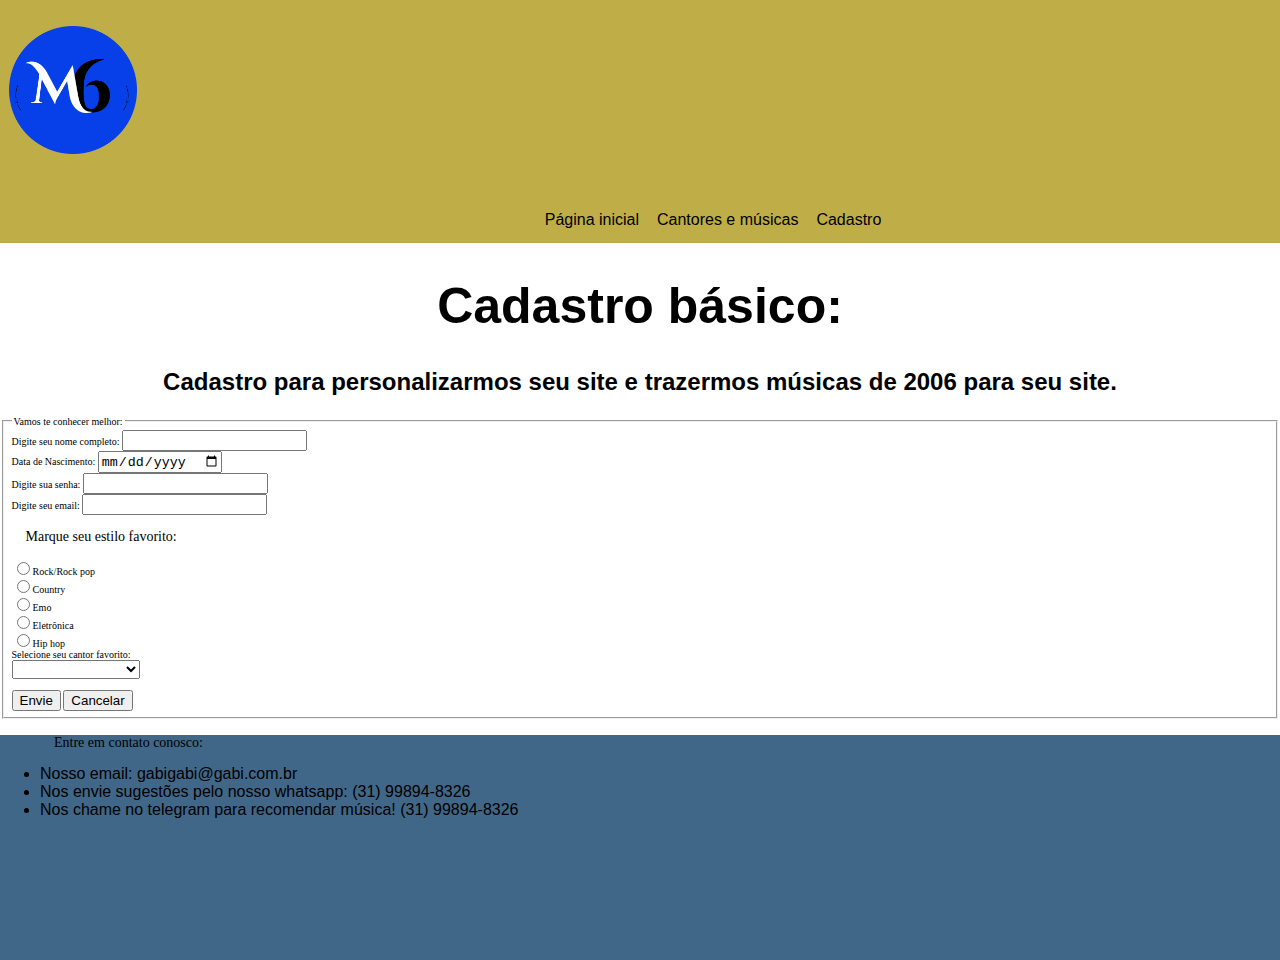
<file: sitede2006/form.html>
<!DOCTYPE html>
<html lang="pt-br">

<head>
    <meta charset="UTF-8">
    <meta name="viewport" content="width=device-width, initial-scale=1.0">
    <title>Cadastro</title>
    <link rel="shortcut icon" href="favicon.ico" type="image/x-icon">
    <link rel="stylesheet" href="style.css">
</head>

<body>
    <header>

        <div id="logoheader">
            <img style="width: 128px; height: 128px;" src="imagens/logotipomusicas2006.png" alt="logotipo do site com um M e um número 6.">
        </div>

        <nav id="idMenu">
            <a href="index.html">Página inicial</a>
            <a href="galeria.html">Cantores e músicas</a>
            <a href="form.html">Cadastro</a>
        </nav>
    </header>

    <main>

        <h1 style="font-size: 50px;">
            Cadastro básico:
        </h1>

        <h2>
            Cadastro para personalizarmos seu site e trazermos músicas de 2006 para seu site.
        </h2>

        <form action="">
            <fieldset>
                <legend>
                    Vamos te conhecer melhor:
                </legend>
                <label for="idNome">Digite seu nome completo:</label>
                <input name="nomeCad" type="text" id="idNome" /><br />
                <label for="idData">Data de Nascimento:</label>
                <input name="dataNasCad" type="date" id="idData" /><br />
                <label for="idSenha">Digite sua senha:</label>
                <input name="senhaCad" type="password" id="idSenha" /><br />
                <label for="idEmail">Digite seu email:</label>
                <input name="emailCad" type="email" id="idEmail" /><br />
                <p>Marque seu estilo favorito:</p>
                <input type="radio" id="idRock" name="estiloM" /><label for="idRock">Rock/Rock pop</label><br />
                <input type="radio" id="idCoun" name="estiloM" /><label for="idCoun">Country</label><br />
                <input type="radio" id="idEmo" name="estiloM" /><label for="idEmo">Emo</label><br />
                <input type="radio" id="idEle" name="estiloM" /><label for="idEle">Eletrônica</label><br />
                <input type="radio" id="idHip" name="estiloM" /><label for="idHip">Hip hop</label><br />
                <label for="idCantor">Selecione seu cantor favorito:</label> <br />
                <select id="idCantor">
                    <option value="nulo"></option>
                    <option value="justin">Justin Timberlake</option>
                    <option value="beyouce">Beyoncé</option>
                    <option value="rihanna">Rihanna</option>
                    <option value="christina">Christina Aguilera</option>
                </select>
                <br />
                <br />
                <input type="submit" value="Envie" />
                <input type="reset" value="Cancelar" />
            </fieldset>
        </form>
    </main>

    <footer>
        <ul>
            <p>
                Entre em contato conosco:
            </p>
            <li>Nosso email: gabigabi@gabi.com.br</li>
            <li>Nos envie sugestões pelo nosso whatsapp: (31) 99894-8326</li>
            <li>Nos chame no telegram para recomendar música! (31) 99894-8326</li>
        </ul>
    </footer>

</body>

</html>
</file>
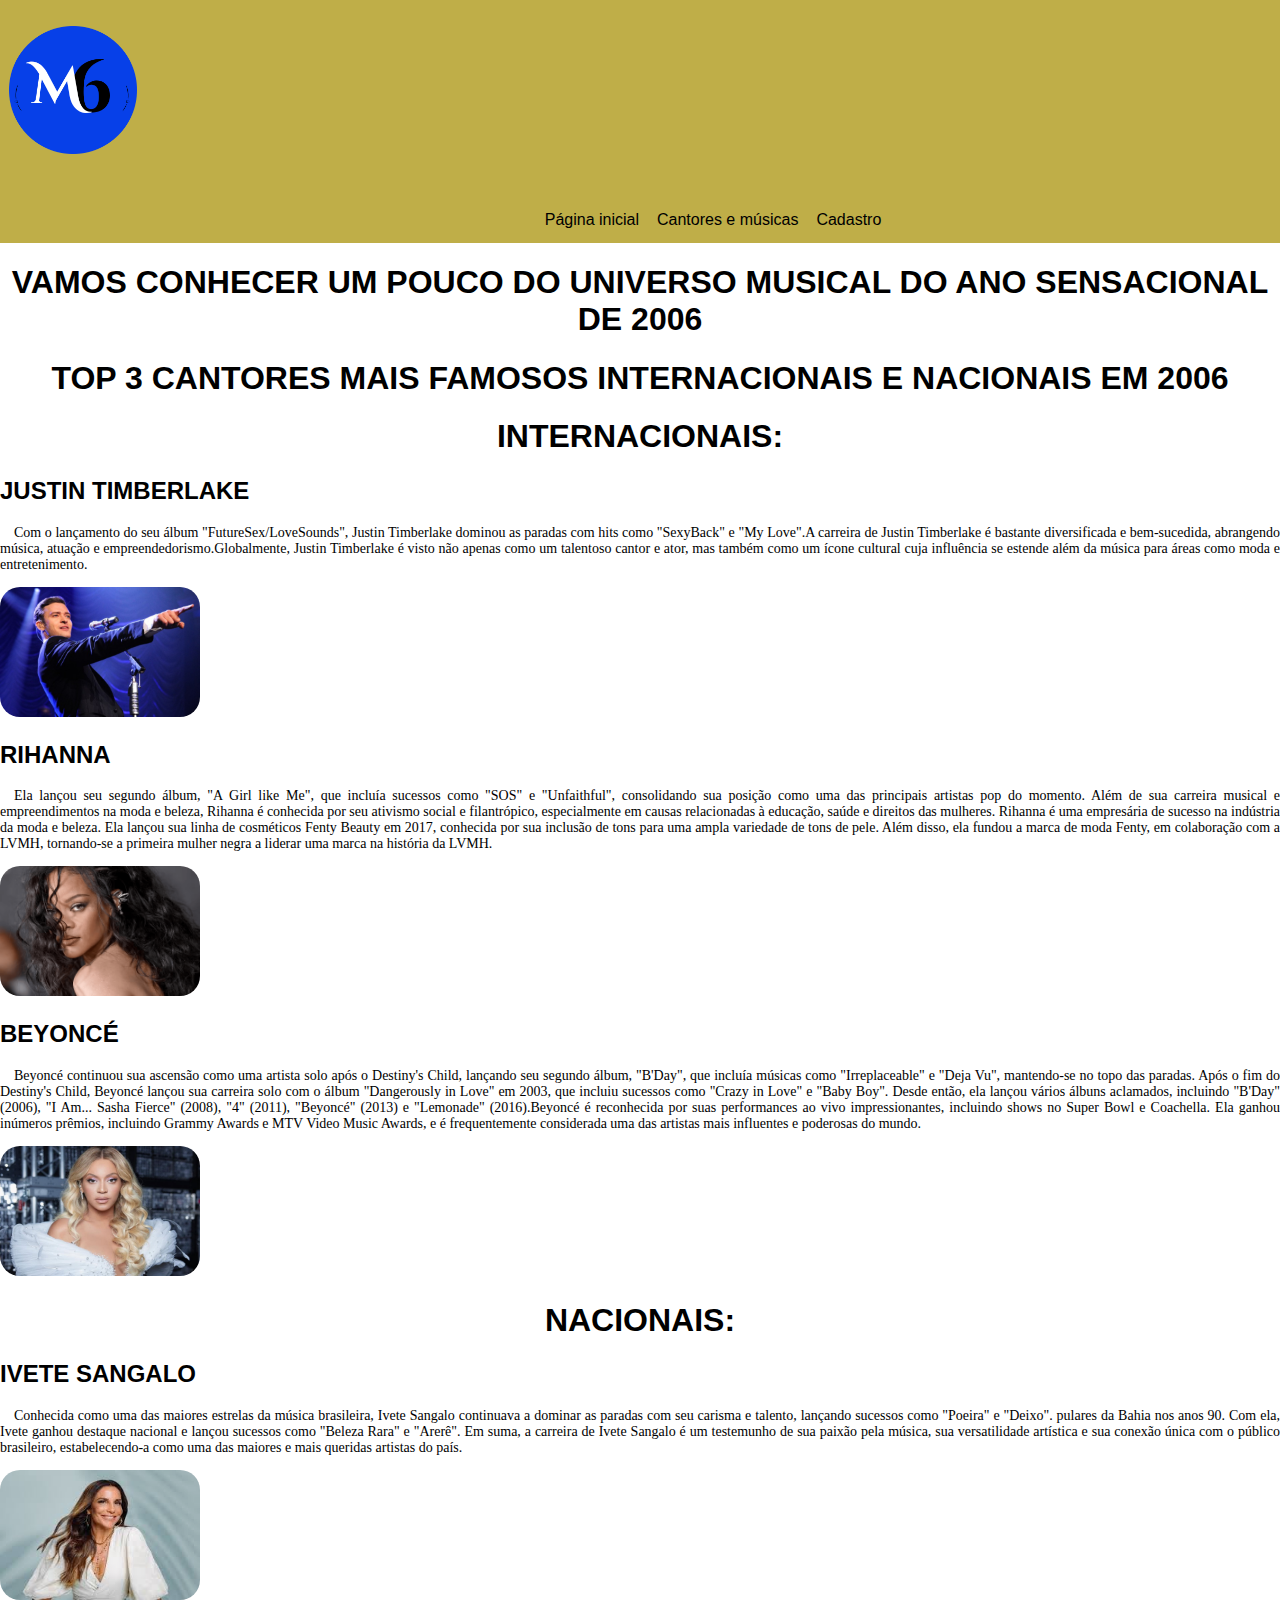
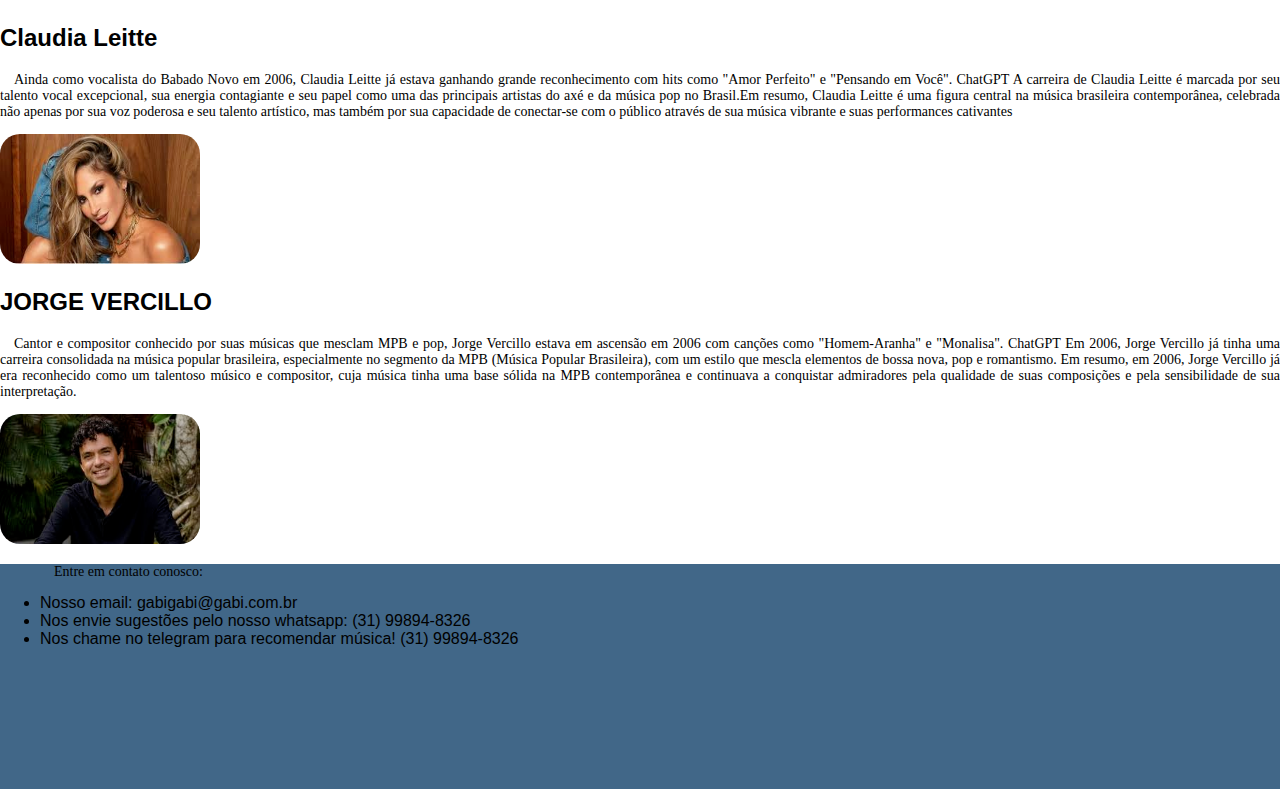
<file: sitede2006/galeria.html>
<!DOCTYPE html>
<html lang="pt-br">

<head>
    <meta charset="UTF-8">
    <meta name="viewport" content="width=device-width, initial-scale=1.0">
    <title>Artistas especiais em 2006</title>
    <link rel="shortcut icon" href="favicon.ico" type="image/x-icon">
    <link rel="stylesheet" href="style.css">
    <style>
        h2 {
            text-align: left;
        }
        img{
            width: 200px;
            height: 130px;
            border-radius: 20px;
        }
    </style>
</head>

<body>
    <header>

        <div id="logoheader">
            <img style="width: 128px; height: 128px;" src="imagens/logotipomusicas2006.png" alt="logotipo do site com um M e um número 6.">
        </div>

        <nav id="idMenu">
            <a href="index.html">Página inicial</a>
            <a href="galeria.html">Cantores e músicas</a>
            <a href="form.html">Cadastro</a>
        </nav>
    </header>

    <main>
        <h1>
            VAMOS CONHECER UM POUCO DO UNIVERSO MUSICAL DO ANO SENSACIONAL DE 2006
        </h1>

        <h1>
            TOP 3 CANTORES MAIS FAMOSOS INTERNACIONAIS E NACIONAIS EM 2006
        </h1>

        <h1>
            INTERNACIONAIS:
        </h1>

        <h2>
            JUSTIN TIMBERLAKE
        </h2>

        <p>
            Com o lançamento do seu álbum "FutureSex/LoveSounds", Justin Timberlake dominou as paradas com hits como
            "SexyBack" e "My Love".A carreira de Justin Timberlake é bastante diversificada e bem-sucedida, abrangendo música, atuação e empreendedorismo.Globalmente, Justin Timberlake é visto não apenas como um talentoso cantor e ator, mas também como um ícone cultural cuja influência se estende além da música para áreas como moda e entretenimento.
            
        </p>

        <img src="imagens/justin.png" alt="Cantor Justin Tomberlake no palco segurando um microfone." />

        <h2>
            RIHANNA
        </h2>

        <p>
            Ela lançou seu segundo álbum, "A Girl like Me", que incluía sucessos como "SOS" e "Unfaithful", consolidando
            sua
            posição como uma das principais artistas pop do momento. Além de sua carreira musical e empreendimentos na moda e beleza, Rihanna é conhecida por seu ativismo social e filantrópico, especialmente em causas relacionadas à educação, saúde e direitos das mulheres. Rihanna é uma empresária de sucesso na indústria da moda e beleza. Ela lançou sua linha de cosméticos Fenty Beauty em 2017, conhecida por sua inclusão de tons para uma ampla variedade de tons de pele. Além disso, ela fundou a marca de moda Fenty, em colaboração com a LVMH, tornando-se a primeira mulher negra a liderar uma marca na história da LVMH.
        </p>

        <img src="imagens/rihanna.png" alt="Rihanna sorrindo.">

        <h2>
            BEYONCÉ
        </h2>

        <p>
            Beyoncé continuou sua ascensão como uma artista solo após o Destiny's Child, lançando seu segundo álbum,
            "B'Day", que incluía músicas como "Irreplaceable" e "Deja Vu", mantendo-se no topo das paradas. Após o fim do Destiny's Child, Beyoncé lançou sua carreira solo com o álbum "Dangerously in Love" em 2003, que incluiu sucessos como "Crazy in Love" e "Baby Boy". Desde então, ela lançou vários álbuns aclamados, incluindo "B'Day" (2006), "I Am... Sasha Fierce" (2008), "4" (2011), "Beyoncé" (2013) e "Lemonade" (2016).Beyoncé é reconhecida por suas performances ao vivo impressionantes, incluindo shows no Super Bowl e Coachella. Ela ganhou inúmeros prêmios, incluindo Grammy Awards e MTV Video Music Awards, e é frequentemente considerada uma das artistas mais influentes e poderosas do mundo.
        </p>

        <img src="imagens/beyonce.png" alt="Beyonce com roupa branca sorrindo.">

        <h1>
            NACIONAIS:
        </h1>

        <h2>
            IVETE SANGALO
        </h2>

        <p>
            Conhecida como uma das maiores estrelas da música brasileira, Ivete Sangalo continuava a dominar as paradas
            com
            seu carisma e talento, lançando sucessos como "Poeira" e "Deixo". pulares da Bahia nos anos 90. Com ela, Ivete ganhou destaque nacional e lançou sucessos como "Beleza Rara" e "Arerê". Em suma, a carreira de Ivete Sangalo é um testemunho de sua paixão pela música, sua versatilidade artística e sua conexão única com o público brasileiro, estabelecendo-a como uma das maiores e mais queridas artistas do país.
        </p>

        <img src="imagens/ivetesangalo.png"
            alt="A cantora Ivete Sangalo segurando um microfone num carro de carnaval" />

        <h2>
            Claudia Leitte
        </h2>

        <p>
            Ainda como vocalista do Babado Novo em 2006, Claudia Leitte já estava ganhando grande reconhecimento com
            hits
            como "Amor Perfeito" e "Pensando em Você". 
            ChatGPT
            A carreira de Claudia Leitte é marcada por seu talento vocal excepcional, sua energia contagiante e seu papel como uma das principais artistas do axé e da música pop no Brasil.Em resumo, Claudia Leitte é uma figura central na música brasileira contemporânea, celebrada não apenas por sua voz poderosa e seu talento artístico, mas também por sua capacidade de conectar-se com o público através de sua música vibrante e suas performances cativantes
        </p>
        <img src="imagens/claudialeite.png" alt="A cantora claudia leite sorrindo.">

        <h2>
            JORGE VERCILLO
        </h2>

        <p>
            Cantor e compositor conhecido por suas músicas que mesclam MPB e pop, Jorge Vercillo estava em ascensão em
            2006
            com canções como "Homem-Aranha" e "Monalisa". 
            ChatGPT
            Em 2006, Jorge Vercillo já tinha uma carreira consolidada na música popular brasileira, especialmente no segmento da MPB (Música Popular Brasileira), com um estilo que mescla elementos de bossa nova, pop e romantismo. Em resumo, em 2006, Jorge Vercillo já era reconhecido como um talentoso músico e compositor, cuja música tinha uma base sólida na MPB contemporânea e continuava a conquistar admiradores pela qualidade de suas composições e pela sensibilidade de sua interpretação.
        </p>

        <img src="imagens/jorgeb.png" alt="Cartor Jorge Vercillo sorrindo com camisa azul escuro.">
    </main>

    <footer>
        <ul>
            <p>
                Entre em contato conosco:
            </p>
            <li>Nosso email: gabigabi@gabi.com.br</li>
            <li>Nos envie sugestões pelo nosso whatsapp: (31) 99894-8326</li>
            <li>Nos chame no telegram para recomendar música! (31) 99894-8326</li>
        </ul>
    </footer>
</body>

</html>
</file>
<file: sitede2006/style.css>
:root{
    --verde: #5FAD41;
    --amarelo: #BFAE48;
    --carvaoazul: #2E4052;
    --claroazul: #416788;
    --roxo: #5C0029;
    --preto: #000000;
    --branco: #FFFFFF;
}

body {
    overflow-x: hidden;
    width: 100vw;
    height: 100vh;
    font-family: 'Lucida Sans', 'Lucida Sans Regular', 'Lucida Grande', 'Lucida Sans Unicode', Geneva, Verdana, sans-serif;
    text-align: justify;
    color: #000000;
    margin: 0;
    padding: 0;
}

header{
    display: flex;
    align-items: center;
    width: 100%;
    height: 25vh;
    text-align: center;
    background-color: var(--amarelo);
    padding: 9px;
}

#logoheader{
    display: flex;
    justify-content: left;
    width: auto;
    height: 85%;
    padding: 0;
}

#idMenu{
    align-items: flex-end;
    display: flex;
    justify-content: center;
    border-radius: 18px;
    color: var(--preto);
    height: 100%;
    width: 100%;
}

a{
    margin: 5px 9px;
    text-decoration: none;
    color: var(--preto);
}

main{
   flex:1;
   width: 100vw;
   overflow: scroll;
   overflow-x: hidden;
}

h1{
    text-align: center;
}

h2{
    text-align: center;
}

p{
    text-indent: 14px;
    font-family: Cambria, Cochin, Georgia, Times, 'Times New Roman', serif;
    text-align: justify;
    font-size: 14px;
}


form{
    text-align: justify;
    font-size: 10px;
    font-family: Georgia, 'Times New Roman', Times, serif;
}

footer{
    background-color: var(--claroazul);
    width: 100%;
    height: 25vh;
}
</file>
